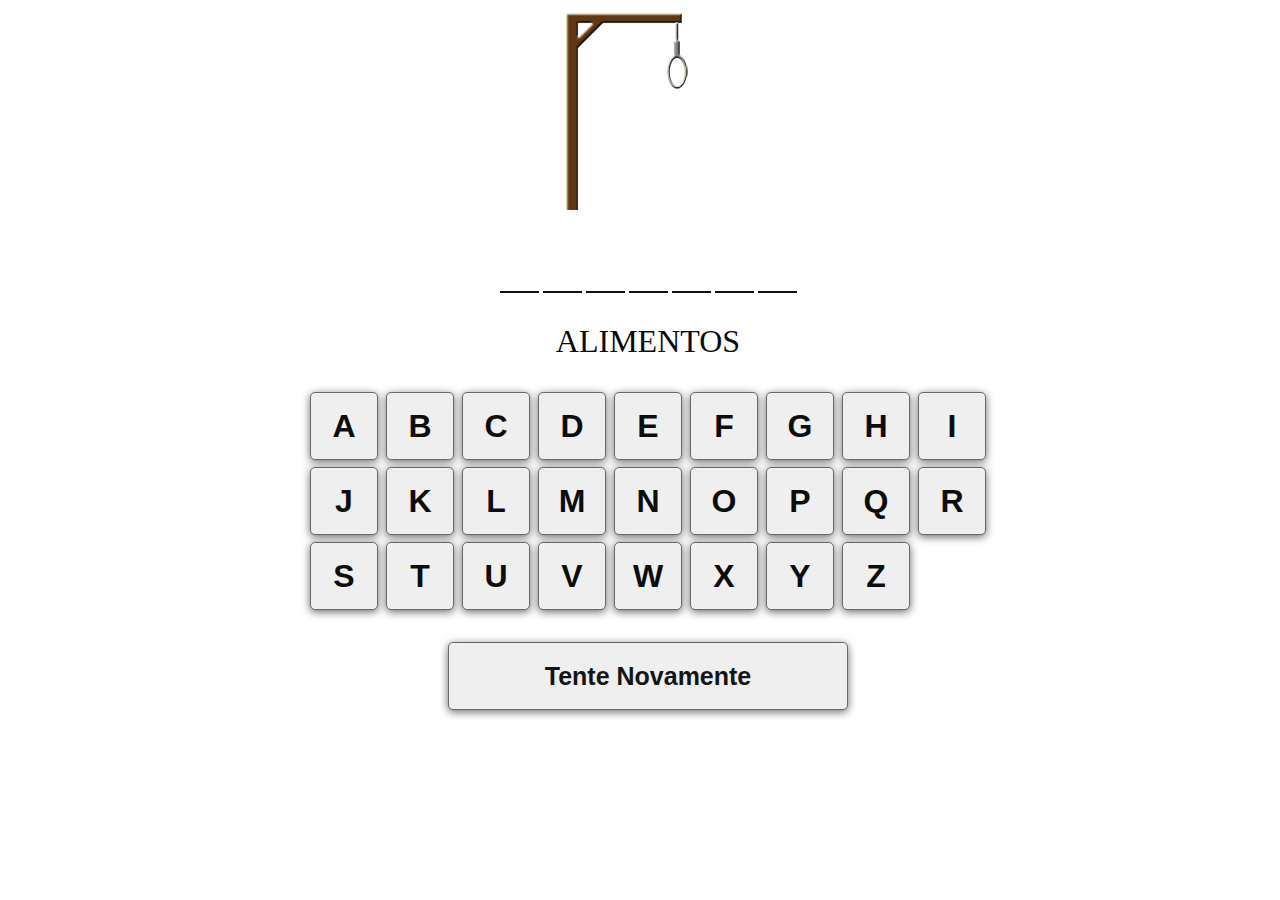
<file: Jogo da Forca/index.html>
<!DOCTYPE html>
<html lang="pt-BR">

<head>
    <meta charset="UTF-8">
    <meta http-equiv="X-UA-Compatible" content="IE=edge">
    <meta name="viewport" content="width=device-width, initial-scale=1.0">
    <link rel="stylesheet" href="./css/style.css" media="screen">
    <title>Jogo da Forca</title>
</head>

<body>
    <div class="container">
        <div id="imagem"></div>

        <div id="palavra-secreta">
        </div>

        <div id="categoria">
        </div>

        <div id="teclado">
            <div class="teclas">
                <button id="tecla-A" onclick="verificaLetraEscolhida('A')">A</button>
                <button id="tecla-B" onclick="verificaLetraEscolhida('B')">B</button>
                <button id="tecla-C" onclick="verificaLetraEscolhida('C')">C</button>
                <button id="tecla-D" onclick="verificaLetraEscolhida('D')">D</button>
                <button id="tecla-E" onclick="verificaLetraEscolhida('E')">E</button>
                <button id="tecla-F" onclick="verificaLetraEscolhida('F')">F</button>
                <button id="tecla-G" onclick="verificaLetraEscolhida('G')">G</button>
                <button id="tecla-H" onclick="verificaLetraEscolhida('H')">H</button>
                <button id="tecla-I" onclick="verificaLetraEscolhida('I')">I</button>
            </div>
            <div class="teclas">
                <button id="tecla-J" onclick="verificaLetraEscolhida('J')">J</button>
                <button id="tecla-K" onclick="verificaLetraEscolhida('K')">K</button>
                <button id="tecla-L" onclick="verificaLetraEscolhida('L')">L</button>
                <button id="tecla-M" onclick="verificaLetraEscolhida('M')">M</button>
                <button id="tecla-N" onclick="verificaLetraEscolhida('N')">N</button>
                <button id="tecla-O" onclick="verificaLetraEscolhida('O')">O</button>
                <button id="tecla-P" onclick="verificaLetraEscolhida('P')">P</button>
                <button id="tecla-Q" onclick="verificaLetraEscolhida('Q')">Q</button>
                <button id="tecla-R" onclick="verificaLetraEscolhida('R')">R</button>
            </div>
            <div class="teclas">
                <button id="tecla-S" onclick="verificaLetraEscolhida('S')">S</button>
                <button id="tecla-T" onclick="verificaLetraEscolhida('T')">T</button>
                <button id="tecla-U" onclick="verificaLetraEscolhida('U')">U</button>
                <button id="tecla-V" onclick="verificaLetraEscolhida('V')">V</button>
                <button id="tecla-W" onclick="verificaLetraEscolhida('W')">W</button>
                <button id="tecla-X" onclick="verificaLetraEscolhida('X')">X</button>
                <button id="tecla-Y" onclick="verificaLetraEscolhida('Y')">Y</button>
                <button id="tecla-Z" onclick="verificaLetraEscolhida('Z')">Z</button>
            </div>
        </div>
        <div class="reiniciar teclaReiniciar">
            <button id="btnReiniciar" class="">Tente Novamente</button>
        </div>
    </div>
    <script src="./js/forca.js"></script>
    <script src="https://cdnjs.cloudflare.com/ajax/libs/popper.js/1.12.9/umd/popper.min.js"
        integrity="sha384-ApNbgh9B+Y1QKtv3Rn7W3mgPxhU9K/ScQsAP7hUibX39j7fakFPskvXusvfa0b4Q" crossorigin="anonymous">
    </script>
</body>

</html>
</file>
<file: Jogo da Forca/css/style.css>
body {
    width: 100vw;
    height: 90vh;
    margin-top: 10px;
    background-color: rgb(255, 255, 255);
}

.container {
    display: flex;
    justify-content: center;
    align-items: center;
    flex-wrap: wrap;
    flex-direction: column;
}

#imagem {
    background-image: url("../img/forcavazio.png");
    width: 170px;
    height: 200px;
    background-repeat: no-repeat;
}

#palavra-secreta {
    display: flex;
    flex-direction: row;
    justify-content: center;
    align-items: center;
    font-size: 1em;
    margin-top: 30px;
}

.letras {
    width: 16px;
    text-align: center;
    border-bottom: 2px solid #0f0f0f;
    color: #0c0c0c;
    padding: 2px;
    margin-left: 2px;
    margin-right: 2px;
}

#teclado {
    margin-top: 30px;
}

.teclas button {
    width: 24px;
    height: 24px;
    margin: 2px;
    margin-bottom: 5px;
    cursor: pointer;
    box-shadow: 0px 2px 8px dimgray;
    border-radius: 5px;
    border: 1px solid dimgrey;
    color: #0c0c0c;
    font-family: 'Ubuntu', sans-serif;
    font-weight: 600;
}

.teclaReiniciar button {
    width: 400px;
    height: 68px;
    margin: 2px;
    margin-bottom: 5px;
    cursor: pointer;
    box-shadow: 0px 2px 8px dimgray;
    border-radius: 5px;
    border: 1px solid dimgrey;
    color: #141414;
    font-family: 'Ubuntu', sans-serif;
    font-weight: 600;
    font-size: 25px;
}

.teclas button:disabled {
    background: #0d0d0e;
    cursor: not-allowed;
}


.teclas button:hover {
    transform: scale(1.3);
}

.reiniciar {
    margin-top: 25px;
}

#categoria {
    margin-top: 30px;
    color: #0a0a0a;
    font-size: 1.2em;
}

@media (min-width: 321px) {
    .teclas button {
        width: 25px;
        height: 25px;
    }

    #categoria {
        font-size: 1.3em;
    }
}

@media (min-width: 376px) {
    .teclas button {
        width: 30px;
        height: 30px;
    }

    #palavra-secreta {
        font-size: 1.3em;
    }

    .letras {
        width: 18px;
    }

    #categoria {
        font-size: 1.5em;
    }
}

@media (min-width: 426px) {
    .teclas button {
        width: 36px;
        height: 36px;
    }

    #palavra-secreta {
        font-size: 1.5em;
    }

    .letras {
        width: 20px;
    }

    #categoria {
        font-size: 1.6em;
    }
}

@media (min-width: 769px) {
    .teclas button {
        width: 68px;
        height: 68px;
        font-size: 2em;
    }

    #palavra-secreta {
        font-size: 2.5em;
    }

    .letras {
        width: 35px;
    }

    #categoria {
        font-size: 2em;
    }
}
</file>
